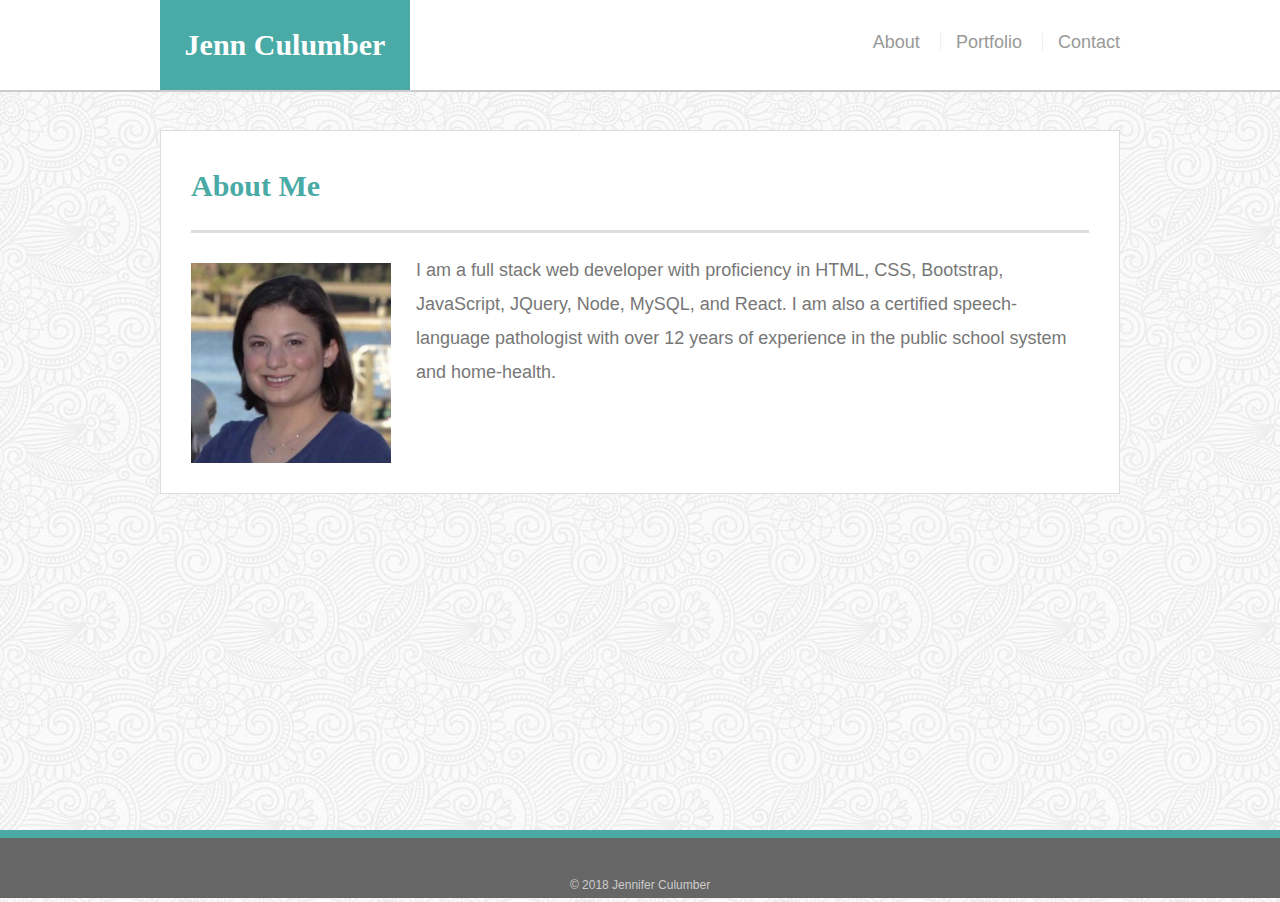
<file: index.html>
<!doctype html>
<html lang="en-us">

<head>
  <meta charset="UTF-8">
  <meta name="viewport" content="width=device-width, initial-scale=1.0">
  <title>About | Your Name</title>
  <link rel="stylesheet" type="text/css" href="assets/css/reset.css">
  <link rel="stylesheet" href="https://stackpath.bootstrapcdn.com/bootstrap/4.1.3/css/bootstrap.min.css" integrity="sha384-MCw98/SFnGE8fJT3GXwEOngsV7Zt27NXFoaoApmYm81iuXoPkFOJwJ8ERdknLPMO" crossorigin="anonymous">
  <link rel="stylesheet" type="text/css" href="assets/css/style.css">
</head>

<body>

  <header id="masthead">
    <div class="container">
      <a href="index.html" id="logo">Jenn Culumber</a>
      <nav>
        <a href="index.html">About</a>
        <a href="portfolio.html">Portfolio</a>
        <a href="contact.html">Contact</a>
      </nav>
    </div>
  </header>

  <div id="main-container" class="container">
    <section class="main-section">
      <h1>About Me</h1>

      <img src="assets/images/profile_pic.jpg" class="auth-image" alt="Jenn Culumber">

      <p>I am a full stack web developer with proficiency in HTML, CSS, Bootstrap, 
        JavaScript, JQuery, Node, MySQL, and React. I am also a certified speech-language 
        pathologist with over 12 years of experience in the public school system 
        and home-health.</p>

    </section>

  </div>

  <footer>
    <div class="container">
      &copy; 2018 Jennifer Culumber
    </div>
  </footer>
</body>

</html>
</file>
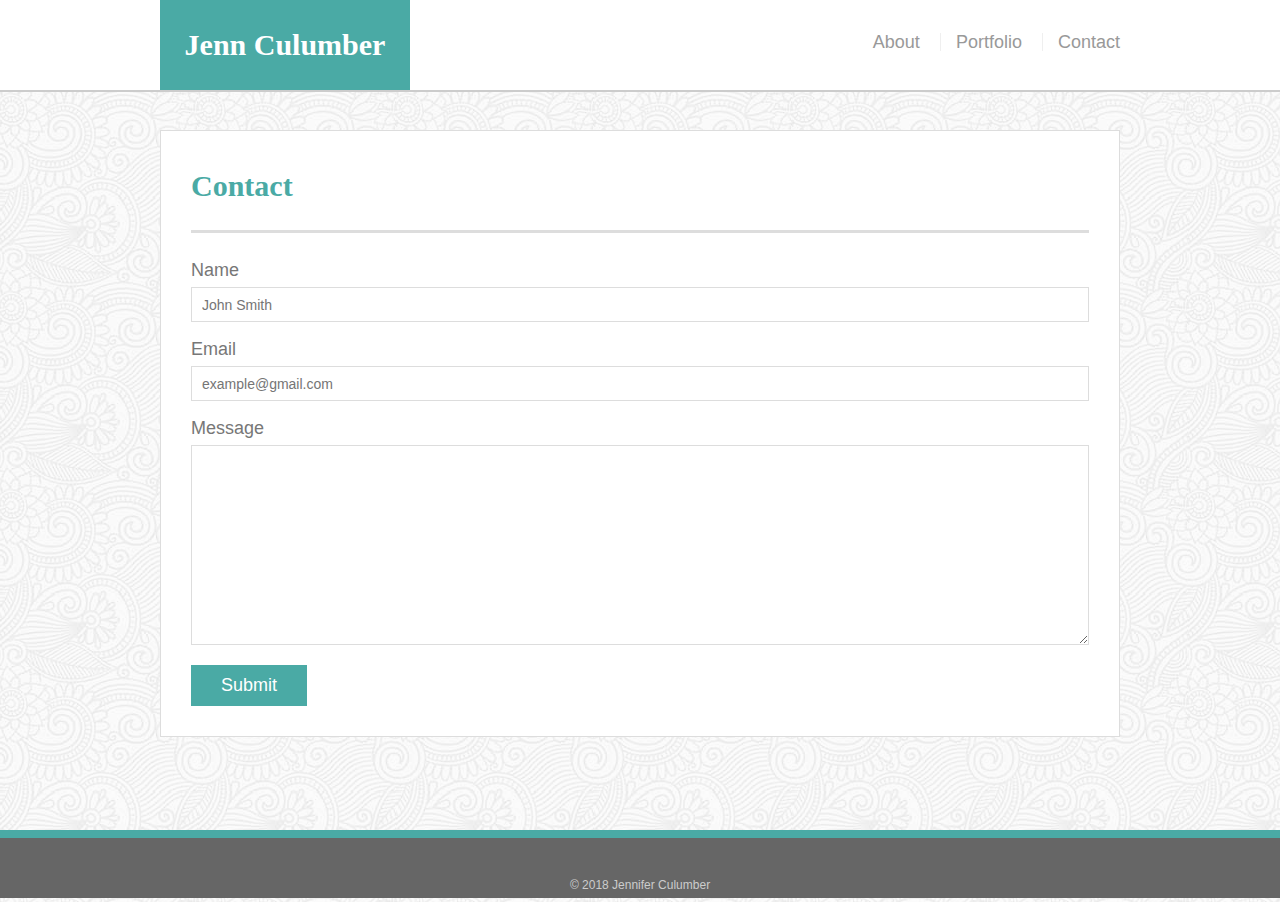
<file: contact.html>
<!doctype html>
<html lang="en-us">

<head>
  <meta charset="UTF-8">
  <meta name="viewport" content="width=device-width, initial-scale=1.0">
  <title>Contact | Your Name</title>
  <link rel="stylesheet" type="text/css" href="assets/css/reset.css">
  <link rel="stylesheet" href="https://stackpath.bootstrapcdn.com/bootstrap/4.1.3/css/bootstrap.min.css" integrity="sha384-MCw98/SFnGE8fJT3GXwEOngsV7Zt27NXFoaoApmYm81iuXoPkFOJwJ8ERdknLPMO" crossorigin="anonymous">
  <link rel="stylesheet" type="text/css" href="assets/css/style.css">
</head>

<body>

  <header id="masthead">
    <div class="container">
      <a href="index.html" id="logo">Jenn Culumber</a>
      <nav>
        <a href="index.html">About</a>
        <a href="portfolio.html">Portfolio</a>
        <a href="contact.html">Contact</a>
      </nav>
    </div>
  </header>

  <div id="main-container" class="container">
    <section class="main-section">
      <h1>Contact</h1>

      <form id="contact-form" action="mailto:jennifer@jenniferculumber.com" method="post" enctype="text/plain">
        <ul>
          <li>
            <label for="name">Name</label>
            <input type="text" id="name" name="name" placeholder="John Smith" required="required">
          </li>
          <li>
            <label for="email">Email</label>
            <input type="email" id="email" name="email" placeholder="example@gmail.com" required="required">
          </li>
          <li>
            <label for="message">Message</label>
            <textarea id="message" name="message" required="required"></textarea>
          </li>
        </ul>
        <input type="submit">
      </form>

    </section>

  </div>

  <footer>
    <div class="container">
        &copy; 2018 Jennifer Culumber
    </div>
  </footer>
</body>

</html>
</file>
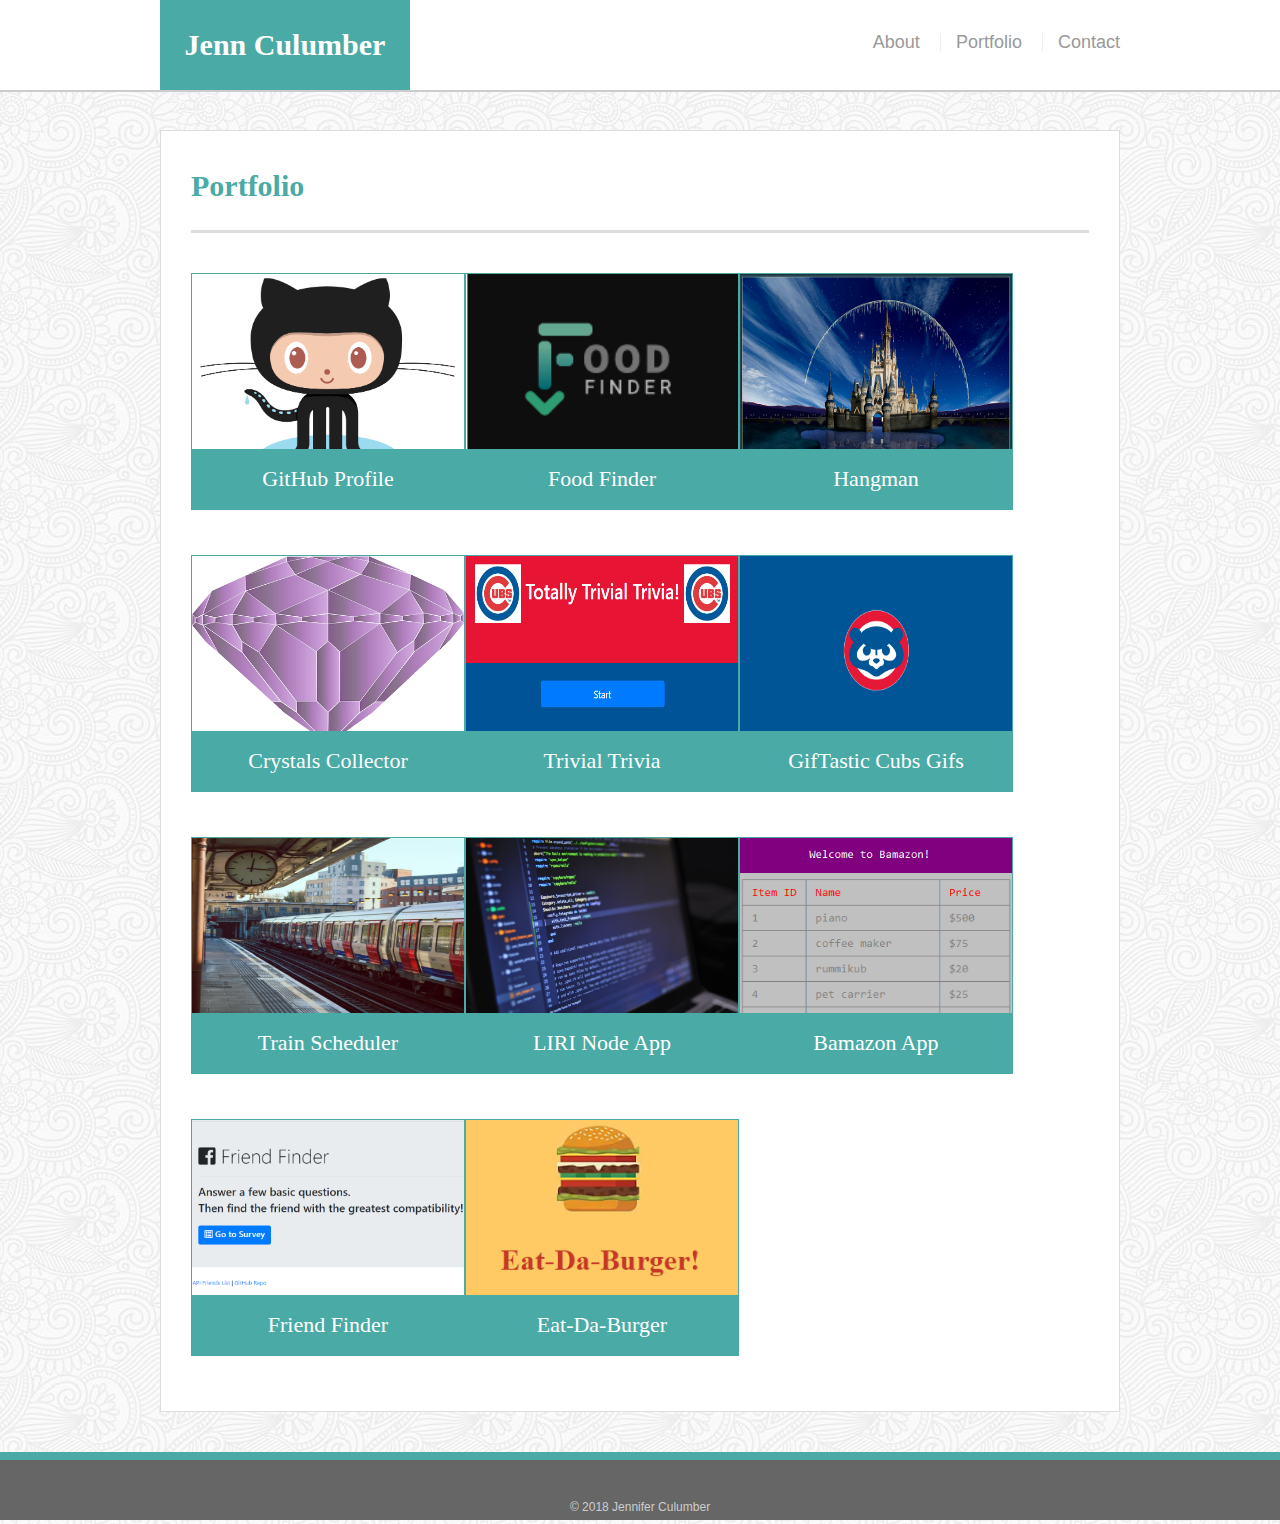
<file: portfolio.html>
<!doctype html>
<html lang="en-us">

<head>
  <meta charset="UTF-8">
  <meta name="viewport" content="width=device-width, initial-scale=1.0">
  <title>Portfolio | Your Name</title>
  <link rel="stylesheet" type="text/css" href="assets/css/reset.css">
  <link rel="stylesheet" href="https://stackpath.bootstrapcdn.com/bootstrap/4.1.3/css/bootstrap.min.css" integrity="sha384-MCw98/SFnGE8fJT3GXwEOngsV7Zt27NXFoaoApmYm81iuXoPkFOJwJ8ERdknLPMO" crossorigin="anonymous">
  <link rel="stylesheet" type="text/css" href="assets/css/style.css">
</head>

<body>

  <header id="masthead">
    <div class="container">
      <a href="index.html" id="logo">Jenn Culumber</a>
      <nav>
        <a href="index.html">About</a>
        <a href="portfolio.html">Portfolio</a>
        <a href="contact.html">Contact</a>
      </nav>
    </div>
  </header>

  <div id="main-container" class="container">
    <section class="main-section">
      <h1>Portfolio</h1>
      <div class="card-deck">
        <div class="card work">
          <img class="card-img-top" id="github" src="assets/images/Octocat/Octocat.png" alt="Github_Octocat">
          <a href="https://github.com/jculumber" alt="Github_Profile" target="_blank">
            <h3 class="card-title">GitHub Profile</h3>
          </a>
        </div>
        <div class="card work">
          <img class="card-img-top" id="foodFinder" src="assets/images/Food-Finder-Logo.png" alt="FoodFinder">
          <a href="https://hidden-oasis-78659.herokuapp.com/" alt="FoodFinder" target="_blank">
            <h3 class="card-title">Food Finder</h3>
          </a>
        </div>
        <div class="card work">
          <img class="card-img-top" id="hangman" src="assets/images/DisneyCastle.jpg" alt="Disney-Hangman">
          <a href="https://jculumber.github.io/Word-Guess-Game/" alt="Disney-Hangman" target="_blank">  
            <h3 class="card-title">Hangman</h3>
          </a>
        </div>
      </div>
      <div class="card-deck">
        <div class="card work">
          <img class="card-img-top" id="crystals" src="assets/images/crystal-purple.png" alt="Purple Crystal">
          <a href="https://jculumber.github.io/unit-4-game/" alt="Crystals Collector" target="_blank">
            <h3 class="card-title">Crystals Collector</h3>
          </a>
        </div>
        <div class="card work">
          <img id="triviaGame" src="assets/images/TriviaGame.png" alt="Trivial Trivia Game">
          <a href="https://jculumber.github.io/TriviaGame" alt="Trivial Trivia Game" target="_blank">
            <h3 class="card-title">Trivial Trivia</h3>
          </a>
        </div>
        <div class="card work">
          <img class="card-img-top" id="GifTastic" src="assets/images/background-cub.jpg" alt="Cubs GifTastic Gifs">
          <a href="https://jculumber.github.io/GifTastic" alt="Cubs GifTastic Gifs" target="_blank">
            <h3>GifTastic Cubs Gifs</h3>
          </a>
        </div>
      </div>
      <div class="card-deck"> 
        <div class="card work">
          <img class="card-img-top" id="trainScheduler" src="assets/images/trainPortfolioImage.jpeg" alt="Train_Scheduler">
          <a href="https://jculumber.github.io/Train-Scheduler" alt="Train_Scheduler" target="_blank">
            <h3>Train Scheduler</h3>
          </a>
        </div>
        <div class="card work">
          <img class="card-img-top" id="liriNodeApp" src="assets/images/LIRI-Node-App.jpeg" alt="liri_Node_App">
          <a href="https://github.com/jculumber/liri-node-app" alt="LIRI Node App" target="_blank">
            <h3>LIRI Node App</h3>
          </a>          
        </div>
        <div class="card work">
          <img class="card-img-top" id="bamazonApp" src="assets/images/bamazon.png" alt="Bamazon_App">
          <a href="https://github.com/jculumber/Bamazon" alt="Bamazon" target="_blank">
            <h3>Bamazon App</h3>
          </a> 
        </div>
      </div>
      <div class="card-deck">
        <div class="card work">
          <img class="card-img-top" id="FriendFinder" src="assets/images/FriendFinder.png" alt="FriendFinder">
          <a href="https://obscure-wave-54140.herokuapp.com/" alt="FriendFinder" target="_blank">
            <h3>Friend Finder</h3>
          </a>
        </div>
        <div class="card work">
          <img class="card-img-top" id="Eat-Da-Burger" src="assets/images/burger.png" alt="Eat-Da-Burger">
          <a href="https://frozen-beyond-64082.herokuapp.com/" alt="Eat-Da-Burger" target="_blank">
            <h3>Eat-Da-Burger</h3>
          </a> 
        </div>
        <div class="card border-0">

        </div>
    </div>
    </section>
  </div>

  <footer>
    <div class="container">
      &copy; 2018 Jennifer Culumber
    </div>
  </footer>
</body>

</html>
</file>
<file: assets/css/style.css>
body {
    font-family: Arial, "Helvetica Neue", Helvetica, sans-serif;
    font-size: 18px;
    line-height: 34px;
    color: #777;
    background-image: url("../images/symphony.png");
  }
  
  * {
    box-sizing: border-box;
  }
  
  /* general */
  
  .container {
    width: 100%;
    max-width: 960px;
    margin: 0 auto;
    clear: both;
  }
  
  h1,
  h2,
  h3,
  p {
    margin-bottom: 20px;
  }
  
  p:last-child {
    margin-bottom: 0;
  }
  
  h1,
  h2,
  h3 {
    font-family: Georgia, Times, "Times New Roman", serif;
    font-weight: 700;
    color: #4aaaa5;
  }
  
  h1 {
    padding-bottom: 20px;
    font-size: 30px;
    line-height: 49px;
    border-bottom: 3px solid #ddd;
  }
  
  h2,
  h3 {
    font-size: 22px;
  }
  
  /* header */
  
  #masthead {
    position: fixed;
    z-index: 99;
    width: 100%;
    margin: 0 0 30px;
    overflow: auto;
    color: #fff;
    background: #fff;
    border-bottom: 2px solid #ccc;
  }
  
  #logo {
    float: left;
    width: 250px;
    height: 90px;
    font-family: Georgia, Times, "Times New Roman", serif;
    font-size: 30px;
    font-weight: 700;
    line-height: 90px;
    color: #fff;
    text-align: center;
    text-decoration: none;
    background: #4aaaa5;
  }
  
  nav {
    float: right;
    margin-top: 25px;
  }
  
  nav a {
    display: inline-block;
    padding-left: 15px;
    margin-left: 15px;
    line-height: 18px;
    color: #999;
    text-decoration: none;
    border-left: 1px solid #efefef;
  }
  
  nav a:first-child {
    border-left: 0 none;
  }
  
  /* footer */
  
  footer {
    padding: 30px 0;
    clear: both;
    font-size: 12px;
    color: #fff;
    color: #ccc;
    text-align: center;
    background: #666;
    border-top: 8px solid #4aaaa5;
    height: 50px;
  }
  
  h3, h2 {
    padding-bottom: 20px;
    margin-bottom: 15px;
    line-height: 22px;
    border-bottom: 2px solid #eee;
  }
  
  /* main */
  
  #main-container {
    padding-top: 130px;
    min-height: calc(100vh - 70px);
  }
  
  .main-section {
    float: left;
    width: 100%;
    max-width: 960px;
    padding: 30px;
    margin: 0 0 40px;
    background: #fff;
    border: 1px solid #ddd;
  }
  
  /* portfolio page */
  #slp {
    height: 90%;
  }
  
  #github {
    height: 90%;
  }
  
  #hangman {
    height: 90%;
  }
  
  #crystals {
    height: 80%;
  }
  
  #triviaGame {
    height: 80%;
  }

  #GifTastic {
    height: 80%;
  }
  
  #trainScheduler {
    height: 80%;
  }
  
  .work {
    position: relative;
    float: left;
    width: 274px;
    height: 237px;
    margin: 20px 0 25px;
    overflow: auto;
    border: 1px solid #4aaaa5;
  }
  
  .work img {
    width: 100%;
    border: 0 none;
  }
  
  .card:hover {
    box-shadow: 0 12px 16px 0 rgba(0, 0, 0, 0.2), 0 12px 40px 0 rgba(0, 0, 0, 0.19);
}
  
  .work h3 {
    position: absolute;
    bottom: 0px;
    width: 100%;
    padding: 15px;
    margin-bottom: 0;
    font-weight: 300;
    line-height: 30px;
    color: #fff;
    text-align: center;
    background: #4aaaa5;
    border-bottom: 0;
  }
  
  .auth-image {
    float: left;
    width: 200px;
    height: auto;
    margin-top: 10px;
    margin-right: 25px;
  }
  
  /* contact page */
  
  #contact-form ul {
    margin-bottom: 20px;
  }
  
  #contact-form li {
    margin-bottom: 10px;
  }
  
  label,
  input[type=text],
  input[type=email],
  textarea {
    display: block;
    width: 100%;
  }
  
  input[type=text],
  input[type=email],
  textarea {
    height: 35px;
    padding: 0 10px;
    font-size: 14px;
    border: 1px solid #ddd;
  }
  
  textarea {
    height: 200px;
  }
  
  input[type=submit] {
    padding: 10px 30px;
    font-size: 18px;
    color: #fff;
    cursor: pointer;
    background: #4aaaa5;
    border: 0 none;
  }
  
  /* Width at 980px and below */
  @media screen and (max-width: 980px) {
    #logo {
      width: 28.5%;
      margin-left: 5%;
    }
    .main-section {
      width: 60%;
      margin-left: 5%;
      margin-bottom: 50%;
    }
    nav {
      margin-right: 5%;
    }
    footer .container {
      position: relative;
      bottom: 20px;
    }
    .work {
      width: 237px;
    }
  }
  
  /* Width at 768px and below */
  @media screen and (max-width: 768px) {
    #masthead {
      margin: 0px;
    }
    #logo {
      margin-left: 2.5%;
    }
    nav {
      margin-right: 2.5%;
    }
    .main-section {
      width: 95%;
      margin: 2.5%;
      margin-bottom: 50%;
    }
    #main-container {
      padding-top: 110px;
    }
    .auth-image {
      width: 50%;
    }
    .work {
      width: 313px;
    }
  }
  
  /* Width at 640px and below */
  @media screen and (max-width: 640px) {
    #masthead {
      position: static;
      margin: 0px;
    }
    #logo {
      float: left;
      width: 100%;
      margin-left: 0px;
      }
    nav {
      float: left;
      width: 50%;
      padding: 25px 0;
      margin: 0px 25%;
    }
    #main-container {
      padding: 10px;
    }
    .main-section {
      width: 96%;
      margin: 2% 2% 100px;
    }
    .auth-image {
      width: 100%;
      margin: auto;
      padding-bottom: 20px;
    }
    footer .container {
      position: relative;
      bottom: 20px;
    }
    .work {
      width: 100%;
      margin: auto;
      padding: 20px;
    }
    .work h3 {
      position: absolute;
      bottom: 40px;
      font-size: x-large;
      max-width: 494px;
    }
    
  }
</file>
